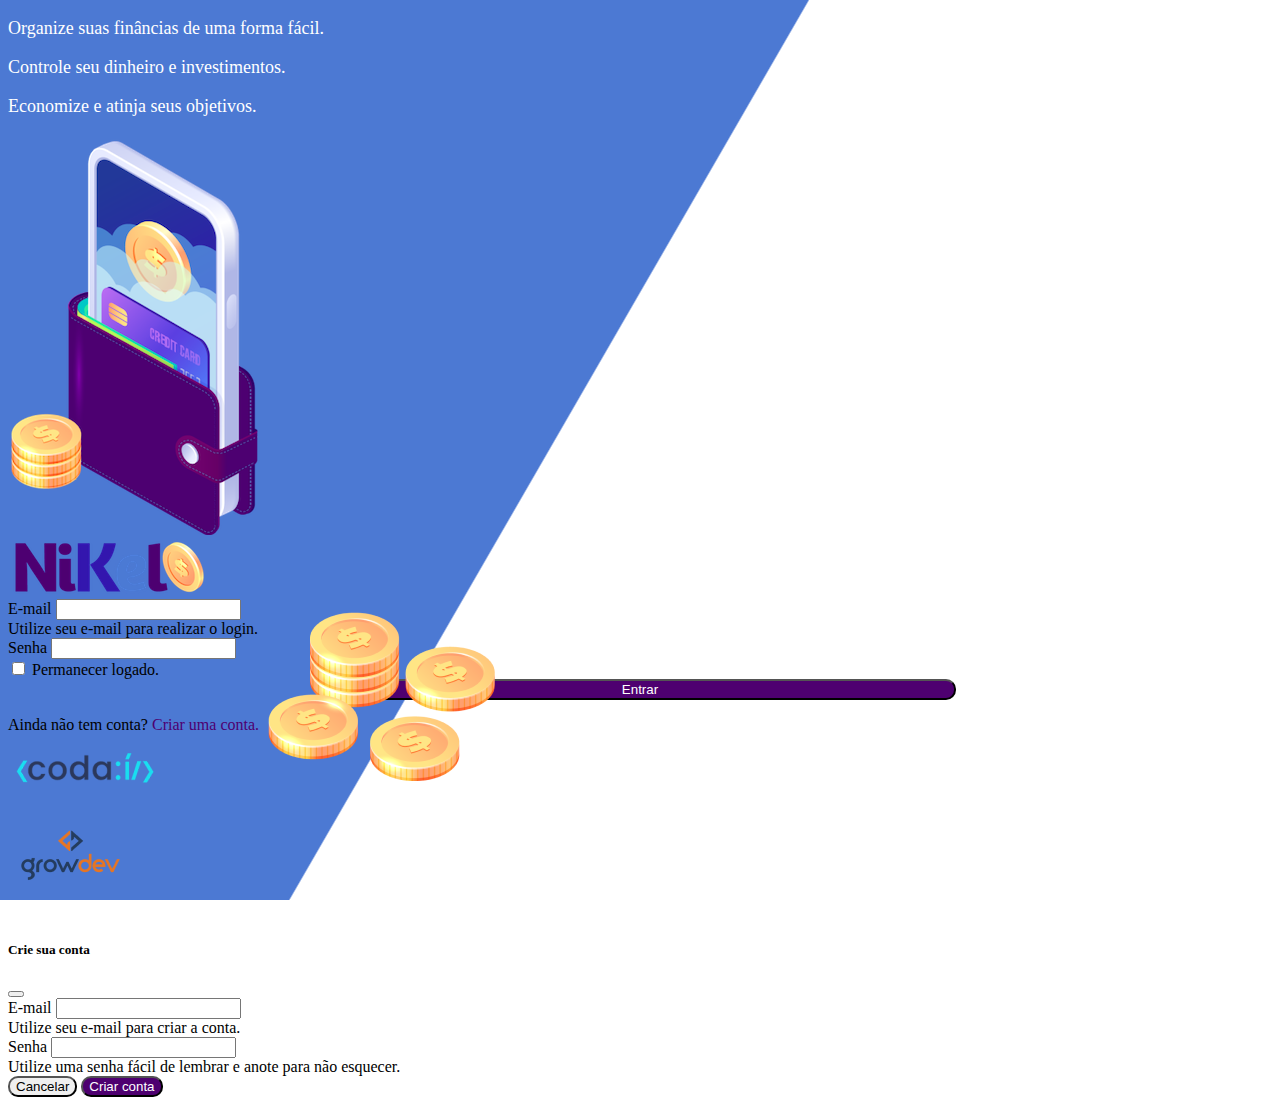
<file: public/index.html>
<!DOCTYPE html>
<html lang="pt">
<head>
    <meta charset="UTF-8">
    <meta http-equiv="X-UA-Compatible" content="IE=edge">
    <meta name="viewport" content="width=device-width, initial-scale=1.0">
    <title>Nikel</title>
    <link href="https://cdn.jsdelivr.net/npm/bootstrap@5.1.3/dist/css/bootstrap.min.css" rel="stylesheet" integrity="sha384-1BmE4kWBq78iYhFldvKuhfTAU6auU8tT94WrHftjDbrCEXSU1oBoqyl2QvZ6jIW3" crossorigin="anonymous">
    <link rel="stylesheet" href="./css/styles.css">
</head>
<body id="login"> 
    <main>
        <div class="container">
            <div class="row vh-100">
                <div class="col d-flex justify-content-center my-5 flex-column">
                    <div class="text-login">
                        <p>Organize suas finâncias de uma forma fácil.</p>
                        <p>Controle seu dinheiro e investimentos.</p>
                        <p>Economize e atinja seus objetivos.</p>
                    </div>
                    <div class="text-center">
                        <img src="./assets/images/pocket.png" alt="image pocket" class="img-fluid" srcset="">
                        <img src="./assets/images/coins.png" alt="image coins" class="img-fluid d-none d-md-inline coins" srcset="">
                    </div>

                </div>
                <div class="col d-flex justify-content-center my-5 flex-column">
                    <div class="container">
                        <div class="row">
                            <div class="col">
                                <div class="text-center mb-3">
                                    <img src="./assets/images/nikel-logo.png" alt="logo nikel" class="img-fluid" srcset="">
                                </div>
                            </div>
                        </div>
                        <div class="row">
                            <div class="col">
                                <form id="login-form">
                                    <div class="mb-3">
                                      <label for="email-input" class="form-label">E-mail</label>
                                      <input type="email" class="form-control" id="email-input" aria-describedby="emailHelp">
                                      <div id="emailHelp" class="form-text">Utilize seu e-mail para realizar o login.</div>
                                    </div>
                                    <div class="mb-3">
                                      <label for="password-input" class="form-label">Senha</label>
                                      <input type="password" class="form-control" id="password-input">
                                    </div>
                                    <div class="mb-3 form-check">
                                      <input type="checkbox" class="form-check-input" id="session-check">
                                      <label class="form-check-label" for="session-check">Permanecer logado.</label>
                                    </div>
                                    <button type="submit" class="btn button-login">Entrar</button>
                                  </form>
                            </div>
                        </div>
                        <div class="row">
                            <div class="col">
                                <p id="link-conta" class="text-center mt-2 form-text"data-bs-toggle="modal" data-bs-target="#register-modal">Ainda não tem conta? 
                                    <span class="link-default">Criar uma conta.</span></p>
                            </div>
                        </div>
                        <div class="row">
                            <div class="col">
                                <div class="text-center mt-5">
                                    <img src="./assets/images/codai-logo.png" alt="logo codai" srcset="">
                                </div>
                            </div>
                        </div>
                        <div class="row">
                            <div class="col">
                                <div class="text-center">
                                    <img src="./assets/images/growdev-logo.png" alt="logo Growdev" srcset="">
                                </div>
                            </div>
                        </div>

                
                    </div>
                </div>
            </div>
        </div>

  
  <!-- Modal -->
  <div class="modal fade" id="register-modal" tabindex="-1" aria-labelledby="exampleModalLabel" aria-hidden="true">
    <div class="modal-dialog">
      <div class="modal-content">
        <div class="modal-header">
          <h5 class="modal-title" id="exampleModalLabel">Crie sua conta</h5>
          <button type="button" class="btn-close" data-bs-dismiss="modal" aria-label="Close"></button>
        </div>
        <form id="create-form">
        <div class="modal-body">
            
                <div class="mb-3">
                  <label for="email-create-input" class="form-label">E-mail</label>
                  <input type="email" class="form-control" id="email-create-input" 
                  aria-describedby="emailHelp" required>
                  <div id="emailHelp" class="form-text">Utilize seu e-mail para criar a conta.</div>
                </div>
                <div class="mb-3">
                  <label for="password-create-input" class="form-label">Senha</label>
                  <input type="password" class="form-control" id="password-create-input">
                  <div id="emailHelp" class="form-text">Utilize uma senha fácil de lembrar e anote para não esquecer.</div>
                </div>
                
        </div>
        <div class="modal-footer">
          <button type="button" class="btn btn-secondary button-cancel" data-bs-dismiss="modal">Cancelar</button>
          <button type="submit" class="btn button-default">Criar conta</button>
        <form>
        </div>
      </div>
     </div>
  </div>
    </main>

    <script src="https://cdn.jsdelivr.net/npm/bootstrap@5.1.3/dist/js/bootstrap.bundle.min.js" 
    integrity="sha384-ka7Sk0Gln4gmtz2MlQnikT1wXgYsOg+OMhuP+IlRH9sENBO0LRn5q+8nbTov4+1p" crossorigin="anonymous"></script>
    <script src="./js/index.js"></script>
</body>
</html>
</file>
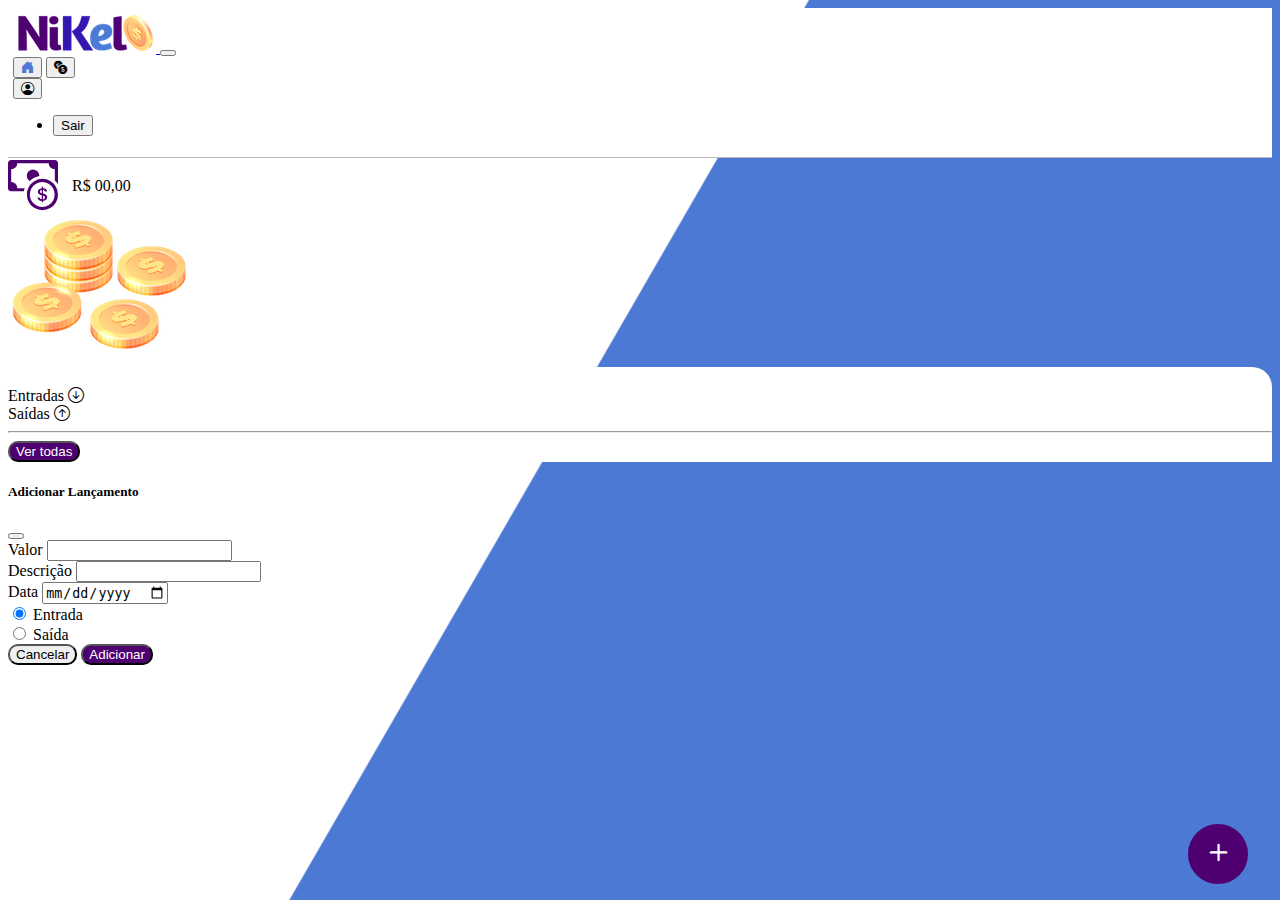
<file: public/home.html>
<!DOCTYPE html>
<html lang="pt">
<head>
    <meta charset="UTF-8">
    <meta http-equiv="X-UA-Compatible" content="IE=edge">
    <meta name="viewport" content="width=device-width, initial-scale=1.0">
    <title>Nikel - home</title>
    <link href="https://cdn.jsdelivr.net/npm/bootstrap@5.1.3/dist/css/bootstrap.min.css" rel="stylesheet" integrity="sha384-1BmE4kWBq78iYhFldvKuhfTAU6auU8tT94WrHftjDbrCEXSU1oBoqyl2QvZ6jIW3" crossorigin="anonymous">
    <link rel="stylesheet" href="https://cdn.jsdelivr.net/npm/bootstrap-icons@1.10.2/font/bootstrap-icons.css">
    <link rel="stylesheet" href="./css/styles.css">
</head>
<body id="app"> 
    <header>
        <nav class="navbar navbar-expand navbar-light bg-white">
            <div class="container-fluid">
              <a class="navbar-brand" href="#">
                <img src="./assets/images/nikel-small-logo.png" alt="logo nikel" class="img-fluid" srcset="">
              </a>
              <button class="navbar-toggler" type="button" data-bs-toggle="collapse" data-bs-target="#navbarSupportedContent" aria-controls="navbarSupportedContent" aria-expanded="false" aria-label="Toggle navigation">
                <span class="navbar-toggler-icon"></span>
              </button>
              <div class="collapse navbar-collapse justify-content-end" id="navbarSupportedContent">
               <div class="d-flex menu">
                <a href="home.html"><button class="btn" type="button"><i class="bi bi-house-door-fill fs-4 color-secondary"></i></button></a>
                <a href="transactions.html"><button class="btn" type="button"><i class="bi bi-currency-exchange fs-4"></i></button></a>

                <div class="dropdown">
                    <button class="btn" type="button" id="dropdownMenuButton1" data-bs-toggle="dropdown" aria-expanded="false">
                        <i class="bi bi-person-circle fs-4"></i>
                    </button>
                    <ul class="dropdown-menu logout" aria-labelledby="dropdownMenuButton1">
                      <li><button class="dropdown-item" id="button-logout">Sair</button></li>
                      
                    </ul>
                  </div>
                
               </div>
               
              </div>
            </div>
          </nav>
    </header>
    <main>
        <div class="container-lg">
            <div class="row">
                <div class="col d-flex mt-4 justify-content-start align-items-center">
                    <i class="bi bi-cash-coin color-primary icon-detail"></i>
                    <span class="fs-2" id="total">R$ 00,00</span>

                </div>
                <div class="col d-flex mt-4 justify-content-end">
                    <div class="text-center">
                        <img src="./assets/images/coins-small.png" alt="image coins" srcset="">
                    </div>
                </div>
            </div>
            <div class="row">
                <div class="col-12 info shadow-lg">
                    <div class="container">
                        <div class="row">
                            <div class="col-6">
                                <span class="fs-4">Entradas <i class="bi bi-arrow-down-circle fs-2 align-middle"></i></span>
                            
                            </div>
                            <div class="col-6">
                                <span class="fs-4">Saídas <i class="bi bi-arrow-up-circle fs-2 align-middle"></i></span>
                            </div>
                            <div class="col-12 my-2">
                                <hr>
                            </div>
                            <div class="row">
                                <div class="col-6">
                                    <div class="container p-0" id="cash-in-list">
                                        
                                       

                                    </div>
                                </div>
                                <div class="col-6">
                                    <div class="container p-0" id="cash-out-list">
                                        
                                    </div>
                                </div>
                                <div class="col-12 mb-4">
                                    <button type="button" class="btn button-default" id="transactions-button">Ver todas</button>
                                </div>
                            </div>
                        </div>
                    </div>
                </div>
            </div>
            <button class="btn button-float" data-bs-toggle="modal" 
            data-bs-target="#transaction-modal"><i class="bi bi-plus"></i></button>

                
        </div>
                </div>
            </div>
        </div>
          <!-- Modal -->
  <div class="modal fade" id="transaction-modal" tabindex="-1" aria-labelledby="exampleModalLabel" aria-hidden="true">
    <div class="modal-dialog">
      <div class="modal-content">
        <div class="modal-header">
          <h5 class="modal-title" id="exampleModalLabel">Adicionar Lançamento</h5>
          <button type="button" class="btn-close" data-bs-dismiss="modal" aria-label="Close"></button>
        </div>
        <form id="transaction-form">
        <div class="modal-body">
            
                <div class="mb-3">
                  <label for="value-input" class="form-label">Valor</label>
                  <input type="number" step="any" class="form-control" id="value-input" aria-describedby="emailHelp" required>
                </div>
                <div class="mb-3">
                  <label for="description-input" class="form-label">Descrição</label>
                  <input type="text" class="form-control" id="description-input" required>
                </div>
                <div class="mb-3">
                    <label for="date-input" class="form-label">Data</label>
                    <input type="date" class="form-control" id="date-input" required>
                  </div>
                  <div class="mb-3"><div class="form-check form-check-inline">
                    <input class="form-check-input" type="radio" name="type-input" 
                    id="inlineRadio1" value="1" checked> 

                    <label class="form-check-label" for="inlineRadio1">Entrada</label>
                  </div>
                  <div class="form-check form-check-inline">
                    <input class="form-check-input" type="radio" name="type-input" 
                    id="inlineRadio2" value="2">
                    <label class="form-check-label" for="inlineRadio2">Saída</label>
                  </div>
                  
                </div>
                
        </div>
        <div class="modal-footer">
          <button type="button" class="btn btn-secondary button-cancel" data-bs-dismiss="modal">Cancelar</button>
          <button type="submit" class="btn button-default">Adicionar</button>
        <form>
        </div>
      </div>
     </div>
  </div>
    </main>
    <script src="https://cdn.jsdelivr.net/npm/bootstrap@5.1.3/dist/js/bootstrap.bundle.min.js" 
    integrity="sha384-ka7Sk0Gln4gmtz2MlQnikT1wXgYsOg+OMhuP+IlRH9sENBO0LRn5q+8nbTov4+1p" crossorigin="anonymous"></script>
    <script src="./js/home.js"></script>
</body>
</html>
</file>
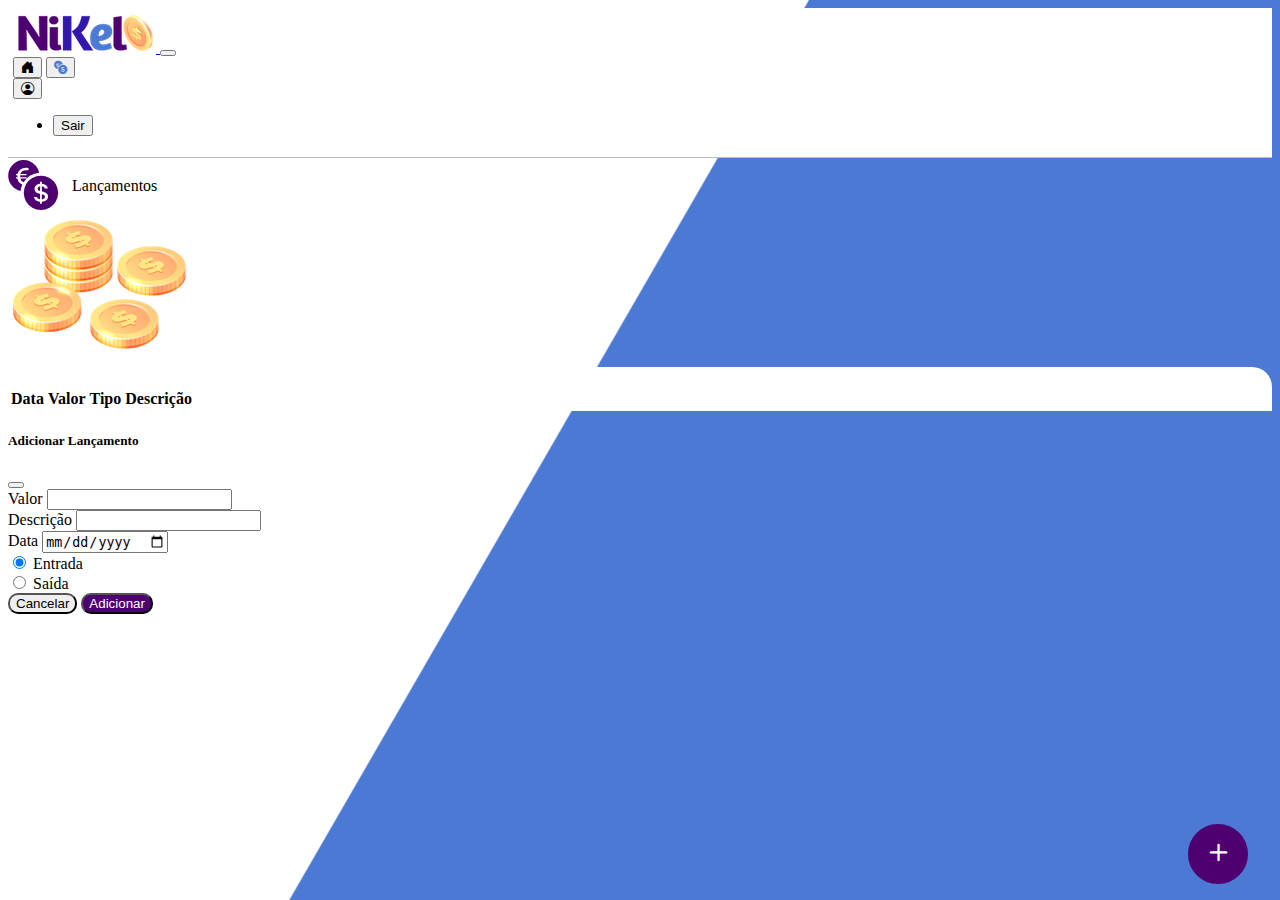
<file: public/transactions.html>
<!DOCTYPE html>
<html lang="pt">
<head>
    <meta charset="UTF-8">
    <meta http-equiv="X-UA-Compatible" content="IE=edge">
    <meta name="viewport" content="width=device-width, initial-scale=1.0">
    <title>Nikel - Lançamentos</title>
    <link href="https://cdn.jsdelivr.net/npm/bootstrap@5.1.3/dist/css/bootstrap.min.css" rel="stylesheet" integrity="sha384-1BmE4kWBq78iYhFldvKuhfTAU6auU8tT94WrHftjDbrCEXSU1oBoqyl2QvZ6jIW3" crossorigin="anonymous">
    <link rel="stylesheet" href="https://cdn.jsdelivr.net/npm/bootstrap-icons@1.10.2/font/bootstrap-icons.css">
    <link rel="stylesheet" href="./css/styles.css">
</head>
<body id="app"> 
    <header>
        <nav class="navbar navbar-expand navbar-light bg-white">
            <div class="container-fluid">
              <a class="navbar-brand" href="#">
                <img src="./assets/images/nikel-small-logo.png" alt="logo nikel" class="img-fluid" srcset="">
              </a>
              <button class="navbar-toggler" type="button" data-bs-toggle="collapse" data-bs-target="#navbarSupportedContent" aria-controls="navbarSupportedContent" aria-expanded="false" aria-label="Toggle navigation">
                <span class="navbar-toggler-icon"></span>
              </button>
              <div class="collapse navbar-collapse justify-content-end" id="navbarSupportedContent">
               <div class="d-flex menu">
                <a href="home.html"><button class="btn" type="button"><i class="bi bi-house-door-fill fs-4"></i></button></a>
                <a href="transactions.html"><button class="btn" type="button"><i class="bi bi-currency-exchange fs-4 color-secondary"></i></button></a>

                <div class="dropdown">
                    <button class="btn" type="button" id="dropdownMenuButton1" data-bs-toggle="dropdown" aria-expanded="false">
                        <i class="bi bi-person-circle fs-4"></i>
                    </button>
                    <ul class="dropdown-menu logout">
                        <li><button class="dropdown-item" id="button-logout">Sair</button></li>
                      
                    </ul>
                  </div>
                
               </div>
               
              </div>
            </div>
          </nav>
    </header>
    <main>
        <div class="container-lg">
            <div class="row">
                <div class="col d-flex mt-4 justify-content-start align-items-center">
                    <i class="bi bi-currency-exchange color-primary icon-detail"></i>
                    <span class="fs-2">Lançamentos</span>

                </div>
                <div class="col d-flex mt-4 justify-content-end">
                    <div class="text-center">
                        <img src="./assets/images/coins-small.png" alt="image coins" srcset="">
                    </div>
                </div>
            </div>
            <div class="row">
                <div class="col-12 info shadow-lg">
                    <div class="container">
                        <div class="row">
                            <div class="col">
                                <table class="table">
                                    <thead>
                                      <tr>
                                        <th scope="col">Data</th>
                                        <th scope="col">Valor</th>
                                        <th scope="col">Tipo</th>
                                        <th scope="col">Descrição</th>
                                      </tr>
                                    </thead>
                                    <tbody id="transactions-list">
                                      
                                      
                                    </tbody>
                                  </table>
                            
                            </div>
                            
                            </div>
                        </div>
                    </div>
                </div>
            </div>

                
                    </div>
                </div>
            </div>
            <button class="btn button-float" data-bs-toggle="modal" 
            data-bs-target="#transaction-modal"><i class="bi bi-plus"></i></button>
        </div>

               <!-- Modal -->
  <div class="modal fade" id="transaction-modal" tabindex="-1" aria-labelledby="exampleModalLabel" aria-hidden="true">
    <div class="modal-dialog">
      <div class="modal-content">
        <div class="modal-header">
          <h5 class="modal-title" id="exampleModalLabel">Adicionar Lançamento</h5>
          <button type="button" class="btn-close" data-bs-dismiss="modal" aria-label="Close"></button>
        </div>
        <form id="transaction-form">
        <div class="modal-body">
            
                <div class="mb-3">
                  <label for="value-input" class="form-label">Valor</label>
                  <input type="number" step="any" class="form-control" id="value-input" aria-describedby="emailHelp">
                </div>
                <div class="mb-3">
                  <label for="description-input" class="form-label">Descrição</label>
                  <input type="text" class="form-control" id="description-input">
                </div>
                <div class="mb-3">
                    <label for="date-input" class="form-label">Data</label>
                    <input type="date" class="form-control" id="date-input">
                  </div>
                  <div class="mb-3"><div class="form-check form-check-inline">
                    <input class="form-check-input" type="radio" name="type-input" 
                    id="inlineRadio1" value="1" checked> 

                    <label class="form-check-label" for="inlineRadio1">Entrada</label>
                  </div>
                  <div class="form-check form-check-inline">
                    <input class="form-check-input" type="radio" name="type-input" 
                    id="inlineRadio2" value="2">
                    <label class="form-check-label" for="inlineRadio2">Saída</label>
                  </div>
                  
                </div>
                
        </div>
        <div class="modal-footer">
          <button type="button" class="btn btn-secondary button-cancel" data-bs-dismiss="modal">Cancelar</button>
          <button type="submit" class="btn button-default">Adicionar</button>
        <form>
        </div>
      </div>
     </div>
  </div>
       

    </main>
    <script src="https://cdn.jsdelivr.net/npm/bootstrap@5.1.3/dist/js/bootstrap.bundle.min.js" 
    integrity="sha384-ka7Sk0Gln4gmtz2MlQnikT1wXgYsOg+OMhuP+IlRH9sENBO0LRn5q+8nbTov4+1p" crossorigin="anonymous"></script>
    <script src="./js/transactions.js"></script>
</body>
</html>
</file>
<file: public/css/styles.css>
#login{
    background: linear-gradient(120deg,#4c79d3 44.9%, #ffffff 45%) no-repeat fixed;
}

#app{
    background: linear-gradient(120deg,#ffffff 44.9%, #4c79d3 45%) no-repeat fixed;
}

header {
    border-bottom: 1px solid #bebcbc;
    padding: 5px;
    background-color: #ffffff;
}

.color-primary {
 color: #4e0070;
}

.color-secondary{
 color: #4c79d3;
}

.icon-detail {
    font-size: 50px;
    margin-right: 10px;
    vertical-align: middle;

}
.text-login{
    color: #ffffff;
    font-size: 18px;
    font-weight: 500;
}

.coins {
    position: absolute;
    bottom: 100px;
}
.button-login{
    border-radius: 10px;
    background-color: #4e0070;
    color: #ffffff;
    width: 50%;
    margin: 0 25%;
}


.button-default {
    border-radius: 10px;
    background-color: #4e0070;
    color: #ffffff;
}

.button-cancel {
    border-radius: 10px;
}

.button-float {
    border-radius: 100%;
    height: 60px;
    width: 60px;
    position: fixed;
    padding: 0 !important;
    bottom: 1rem;
    right: 2rem;
    font-size: 35px;
    border: 2px solid #4e0070;
    background-color: #4e0070;
    color: #ffffff;
}

.button-float:hover {
    border: 2px solid #4c79d3;
    background-color: #ffffff;
    color: #4c79d3;
}
.button-login:hover, .button-default:hover{
    background: #4c79d3;
    color: #ffffff;
}

.link-default {
    color: #4e0070;
    cursor: pointer;    
}

.link-default:hover{
    color: #4c79d3;
}

.info{
    background-color: #ffffff;
    border-radius: 20px 20px 0px 0px;
    padding: 20px 0px 0px;
}


.logout {
    min-width: 5rem !important;
}

.menu {
    margin-right: 20px;
}
</file>
